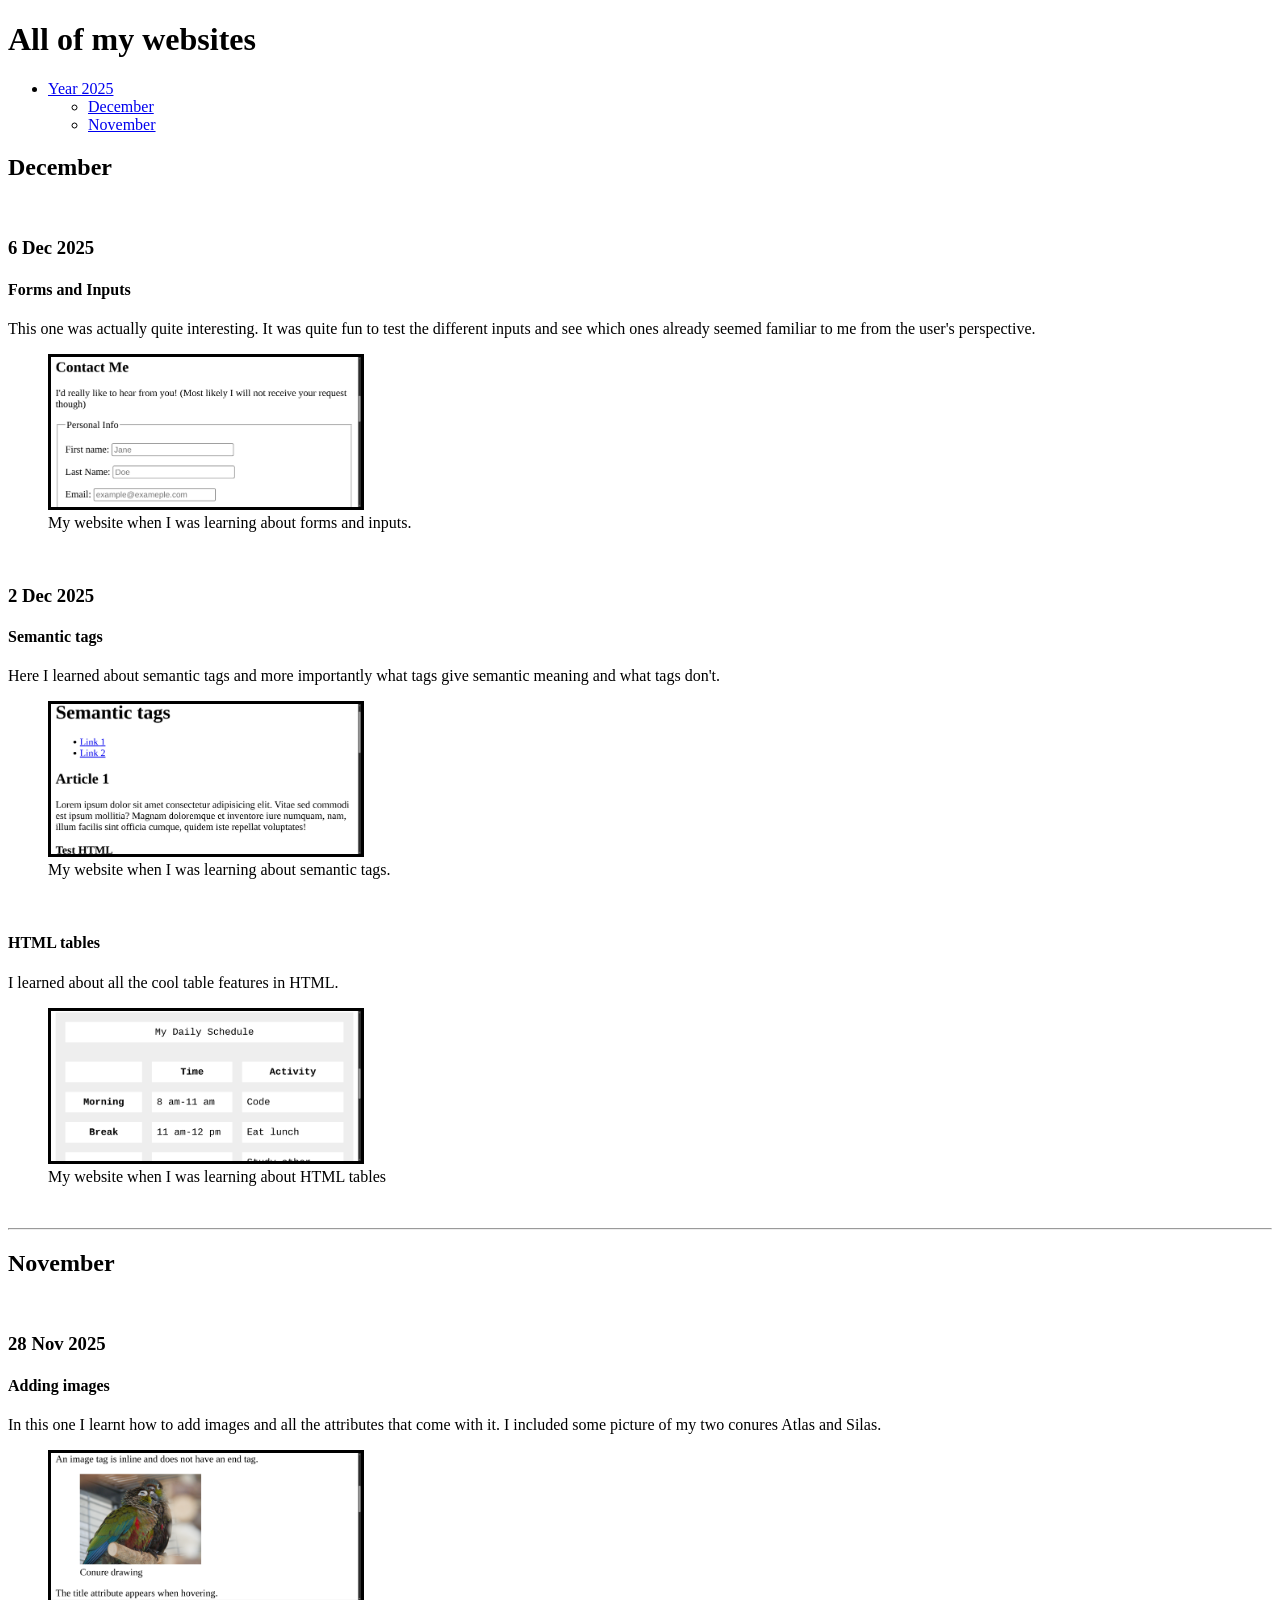
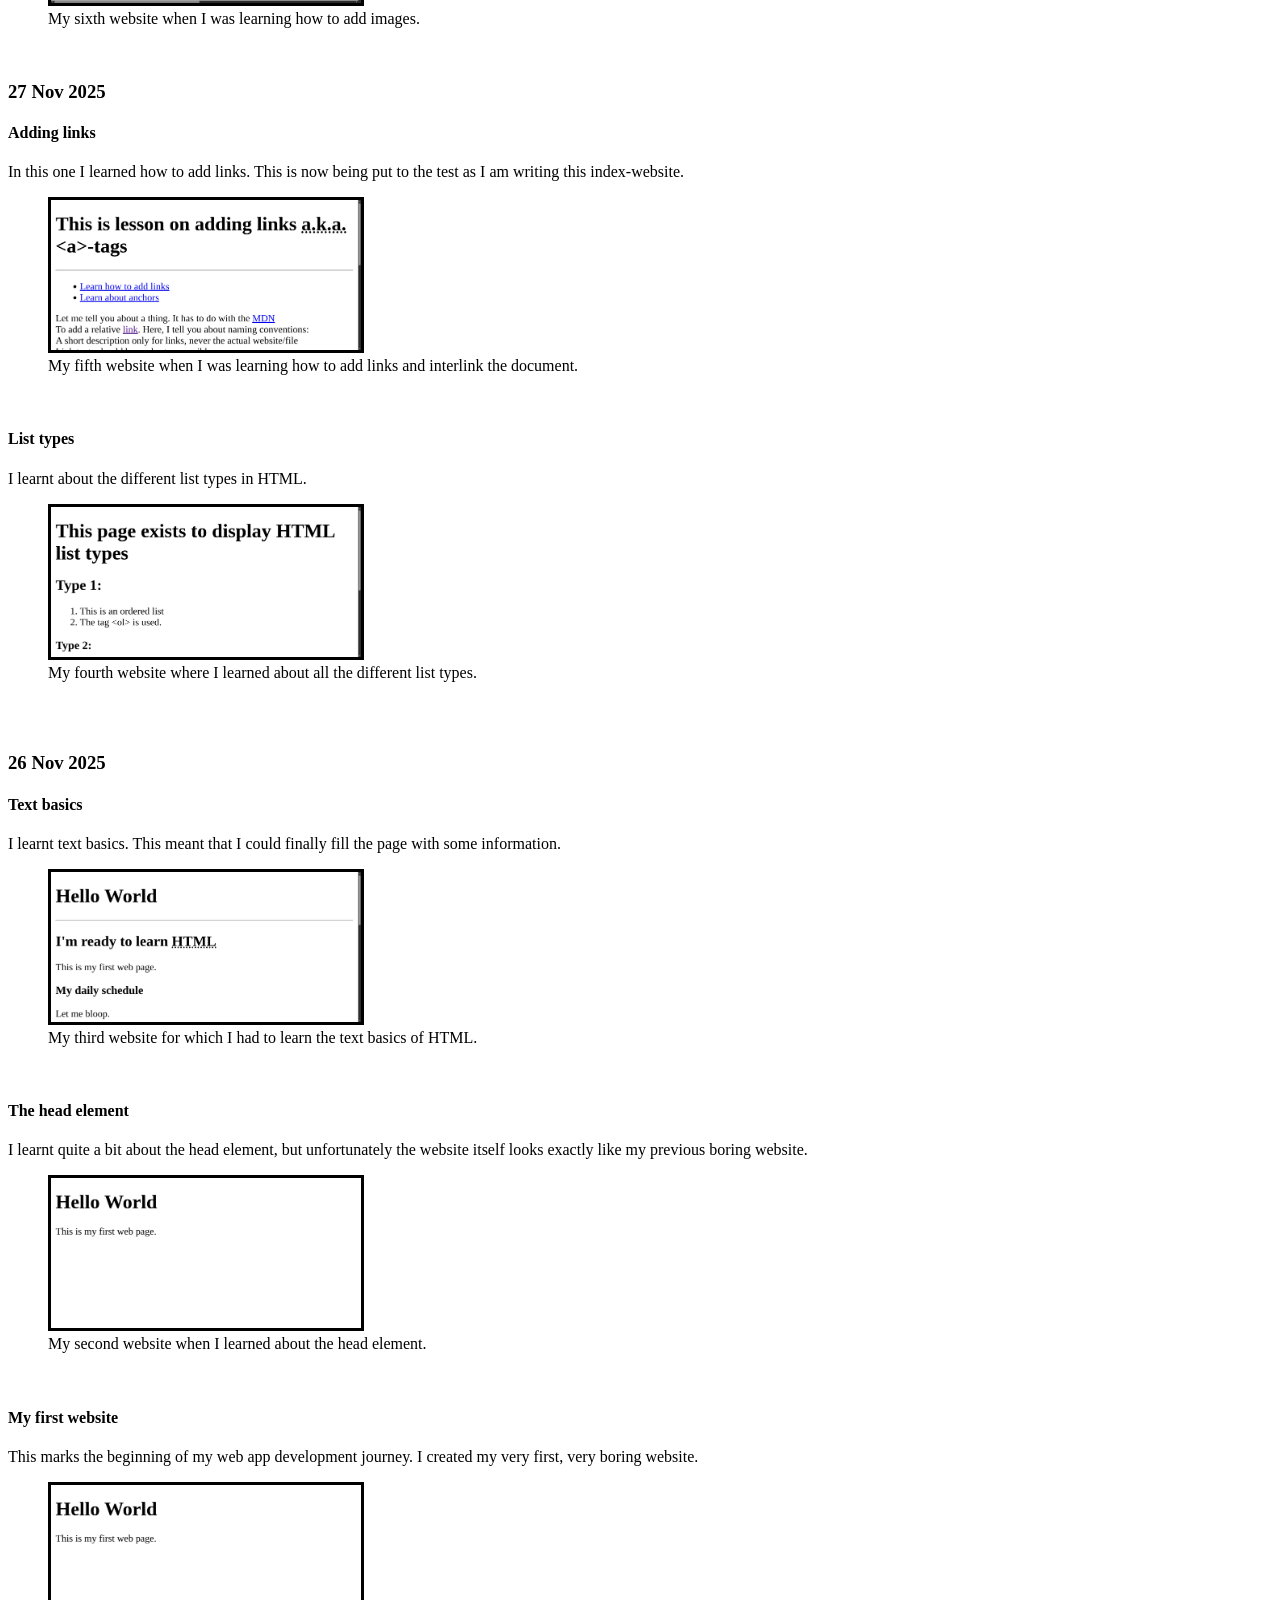
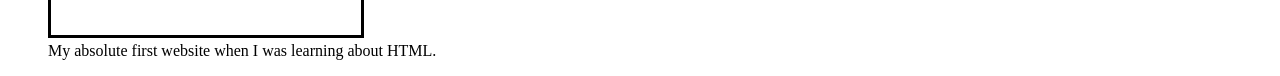
<file: index.html>
<!DOCTYPE html>
<html lang="en">

<head>
    <meta charset="UTF-8">
    <meta name="viewport" content="width=device-width, initial-scale=1.0">
    <meta name="author" content="Nadine Müller">
    <meta name="description"
        content="This website summarizes all of my previoulsy built websites while learning web app development.">
    <title>My websites</title>
    <style>
        img {
            border: 3px solid #000;
        }
    </style>
</head>

<body>
    <h1>All of my websites</h1>
    <header>
        <aside>
            <nav aria-label="primary">
                <ul>
                    <li><a href="#2025">Year 2025</a>
                        <ul>
                            <li><a href="#dec">December</a></li>
                            <li><a href="#nov">November</a></li>
                        </ul>
                    </li>
                </ul>
            </nav>
        </aside>
    </header>
    <main>
        <article id="2025">

            <section id="dec">
                <h2>December</h2>
                <div>
                    <br>
                    <h3>6 Dec 2025</h3>
                    <p>
                    <h4>Forms and Inputs</h4>
                    This one was actually quite interesting. It was quite fun to test the different inputs and see which
                    ones already seemed familiar to me from the user's perspective.
                    <figure>
                        <a href="09_forms_and_inputs.html">
                            <img src="images/09_forms_and_inputs.png" alt="Screenshot of my forms and input website"
                                title="A screenshot of my website while I was learning about forms and inputs"
                                width="310" height="150" loading="lazy">
                        </a>
                        <figcaption>
                            My website when I was learning about forms and inputs.
                        </figcaption>
                    </figure>
                    </p>
                </div>
                <div>
                    <br>
                    <h3>2 Dec 2025</h3>
                    <p>
                    <h4>Semantic tags</h4>
                    Here I learned about semantic tags and more importantly what tags give semantic meaning and what
                    tags don't.
                    <figure>
                        <a href="07_semantic_tags.html">
                            <img src="images/07_semantic_tags.png" alt="A screenshot of my semantic-tag website"
                                title="A screenshot of my website while I was learning about semantic tags" width="310"
                                height="150" loading="lazy">
                        </a>
                        <figcaption>
                            My website when I was learning about semantic tags.
                        </figcaption>
                    </figure>
                    </p>
                    <br>
                    <p>
                    <h4>HTML tables</h4>
                    I learned about all the cool table features in HTML.
                    <figure>
                        <a href="08_create_tables.html">
                            <img src="images/08_create_tables.png" alt="A screenshot of my tables website"
                                title="A screenshot of my website when I was learning about tables in HTML" width="310"
                                height="150" loading="lazy">
                        </a>
                        <figcaption>
                            My website when I was learning about HTML tables
                        </figcaption>
                    </figure>
                    </p>
                    <br>
                </div>
            </section>
            <hr>
            <section id="nov">
                <h2>November</h2>
                <div>
                    <br>
                    <h3>28 Nov 2025</h3>
                    <p>
                    <h4>Adding images</h4>
                    In this one I learnt how to add images and all the attributes that come with it. I included some
                    picture of my two conures Atlas and Silas.
                    <figure>
                        <a href="06_add_images.html">
                            <img src="images/06_add_images.png" alt="A screenshot of my adding-images website."
                                title="A screenshot of my website when I was learning how to add images." width="310"
                                height="150" loading="lazy">
                        </a>
                        <figcaption>
                            My sixth website when I was learning how to add images.
                        </figcaption>
                    </figure>
                    <br>
                    <h3>27 Nov 2025</h3>
                    <p>
                    <h4>Adding links</h4>
                    In this one I learned how to add links. This is now being put to the test as I am writing this
                    index-website.
                    <figure>
                        <a href="05_add_links.html">
                            <img src="images/05_add_links.png" alt="A screenshot of my adding-links website"
                                title="A screenshot of my website when I was learning about adding links" width="310"
                                height="150" loading="lazy">
                        </a>
                        <figcaption>
                            My fifth website when I was learning how to add links and interlink the document.
                        </figcaption>
                    </figure>
                    </p>
                    <br>
                    <p>
                    <h4>List types</h4>
                    I learnt about the different list types in HTML.
                    <figure>
                        <a href="04_list_types.html">
                            <img src="images/04_list_types.png" alt="A screenshot of my list-types website"
                                title="A screenshot of my website when I was learning about the different list types"
                                width="310" height="150" loading="lazy">
                        </a>
                        <figcaption>
                            My fourth website where I learned about all the different list types.
                        </figcaption>
                    </figure>
                </div>
                <br>
                <div>
                    <br>
                    <h3>26 Nov 2025</h3>
                    <p>
                    <h4>Text basics</h4>
                    I learnt text basics. This meant that I could finally fill the page with some information.
                    <figure>
                        <a href="03_text_basics.html">
                            <img src="images/03_text_basics.png" alt="A screenshot of my text-basics website"
                                title="A Screenshot of my website when I was learning about the text basics."
                                width="310" height="150" loading="lazy">
                        </a>
                        <figcaption>
                            My third website for which I had to learn the text basics of HTML.
                        </figcaption>
                    </figure>
                    </p>
                    <br>
                    <p>
                    <h4>The head element</h4>
                    I learnt quite a bit about the head element, but unfortunately the website itself looks exactly like
                    my
                    previous boring website.
                    <figure>
                        <a href="02_head_element.html">
                            <img src="images/02_head_element.png"
                                alt="Screenshot of my website when I learned about the head element."
                                title="A screenshot of my website when I was learning about the head element"
                                width="310" height="150" loading="lazy">
                        </a>
                        <figcaption>
                            My second website when I learned about the head element.
                        </figcaption>
                    </figure>
                    </p>
                    <br>
                    <p>
                    <h4>My first website</h4>
                    This marks the beginning of my web app development journey. I created my very first, very boring
                    website.
                    <figure>
                        <a href="01_first_website.html">
                            <img src="images/01_first_website.png" alt="Screenshot of my first website"
                                title="A screenshot of my website when I was learning about HTML the first time"
                                width="310" height="150" loading="lazy">
                        </a>
                        <figcaption>
                            My absolute first website when I was learning about HTML.
                        </figcaption>
                    </figure>
                    </p>
                </div>
            </section>
        </article>
    </main>
</body>

</html>
</file>
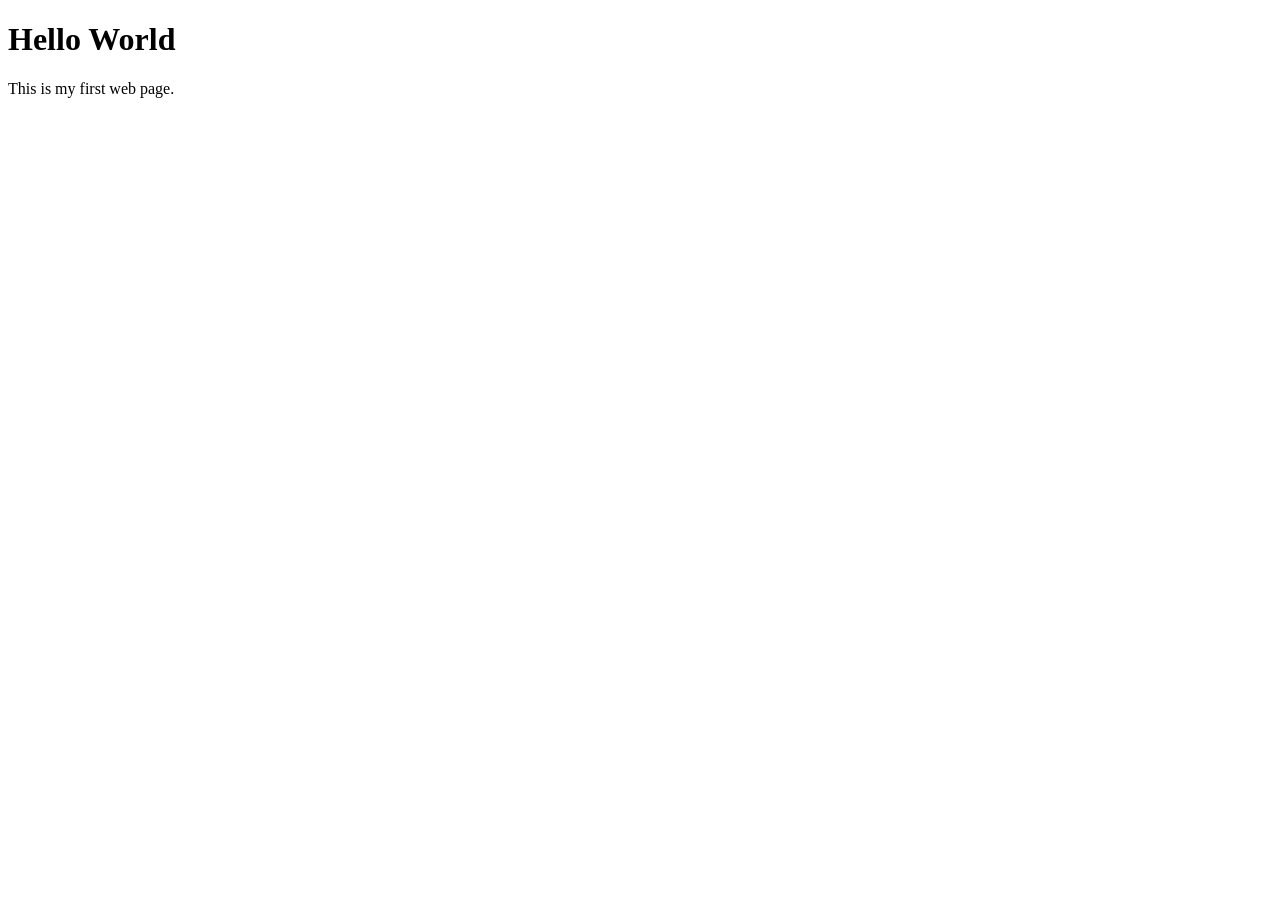
<file: 01_first_website.html>
<!-- Expected to specify that it is an HTML. More for "documentation" -->
<!DOCTYPE html>
<!--When hosting a website, the index.html will be the start-->
<!-- Element is the start and ending and the in between. -->
<!-- Tags are any markup within < and > -->
<html>

<head>
    <title>My First Web Page</title>
</head>

<body>
    <!-- Body, everybody sees in the browser -->
    <!-- To do Markup Validation Service, visit **validator.w3.org** -->
    <!-- h1 is only supposed to be on the web page once -->
    <h1>Hello World</h1>
    <p>This is my first web page.</p>
</body>

</html>
</file>
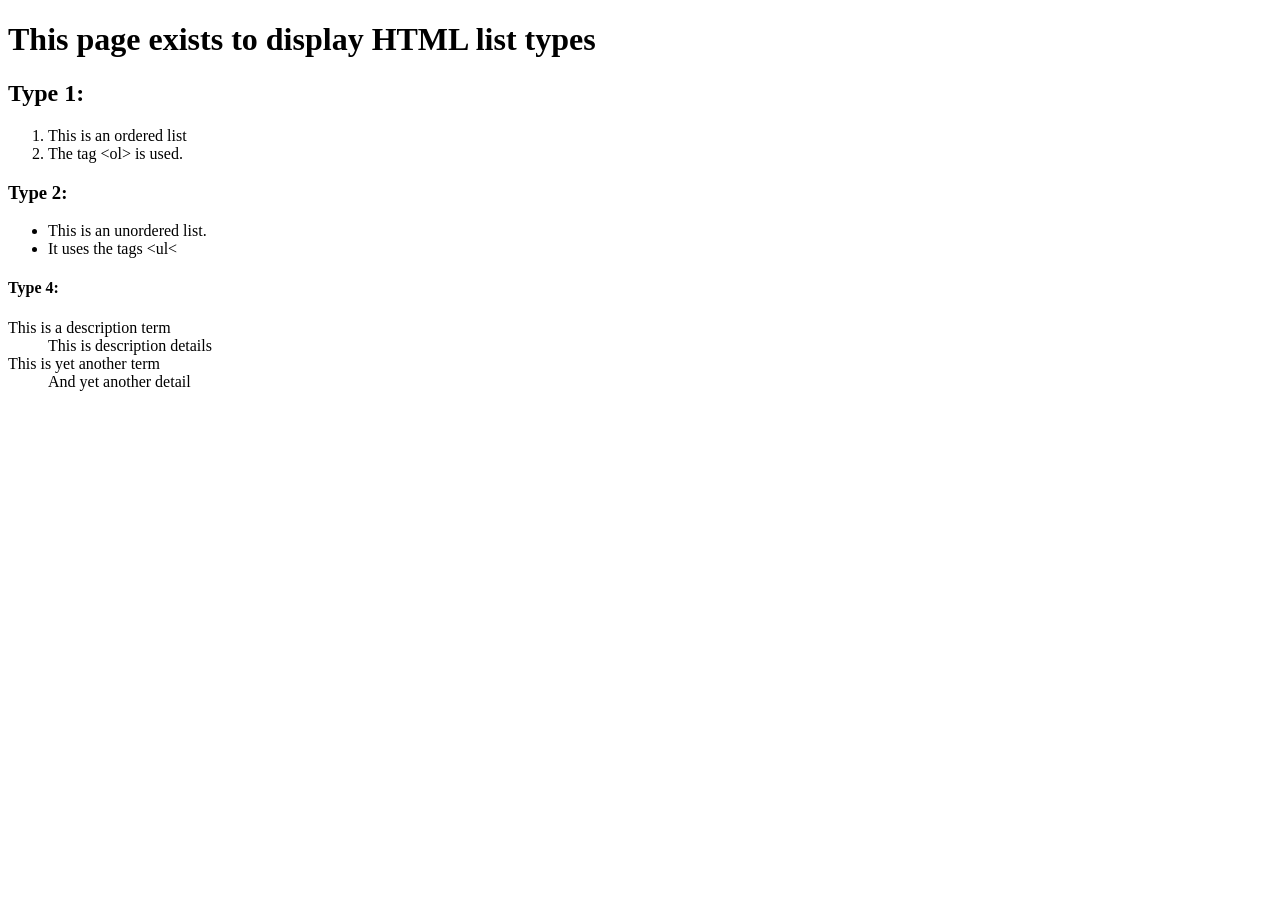
<file: 04_list_types.html>
<!DOCTYPE html>
<html lang="en">

<head>
    <meta charset="UTF-8">
    <meta author="Nadine Müller">
    <meta description="This page is repetition and chapter 4:)">
    <link rel="icon" href="somepic.png" type="image/x-icon">
    <title>Lst types</title>
</head>

<body>
    <h1>This page exists to display HTML list types</h1>
    <h2>Type 1:</h2>
    <ol>
        <li>This is an ordered list</li>
        <li>The tag &lt;ol&gt; is used.</li>
    </ol>
    <h3>Type 2:</h3>
    <ul>
        <li>This is an unordered <abbr title="li-tags can house other elements."></abbr>list.</li>
        <li>It uses the tags &lt;ul&lt;</li>
    </ul>
    <h4>Type 4:</h4>
    <dl>
        <dt>This is a description term</dt>
        <dd>This is description details</dd>
        <dt>This is yet another term</dt>
        <dd>And yet another detail</dd>
    </dl>
</body>

</html>
</file>
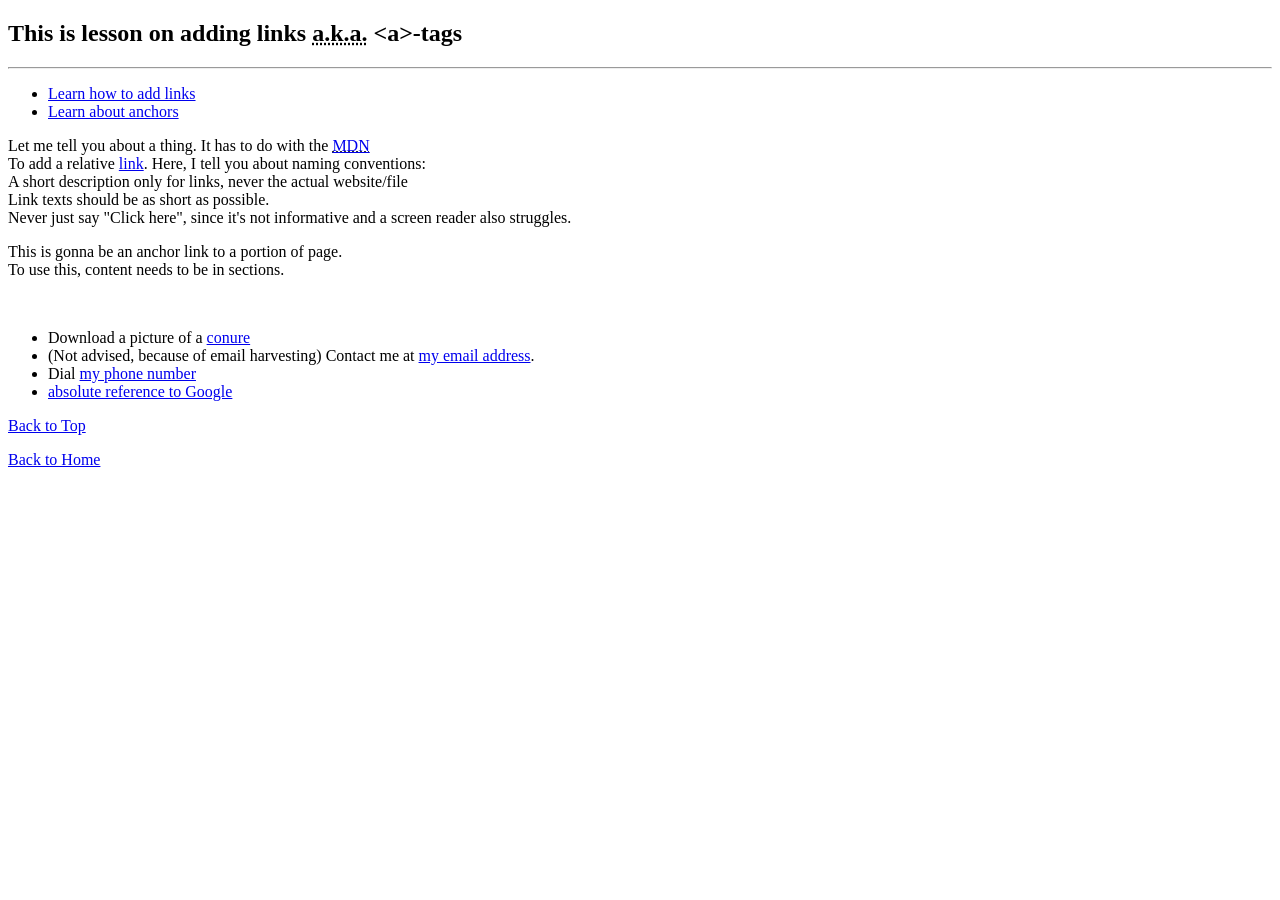
<file: 05_add_links.html>
<!DOCTYPE html>
<html lang="en">

<head>
    <meta charset="UTF-8">
    <meta author="Nadine">
    <meta description="This describes my site.">
    <link rel="icon" href="some_icon.png" type="image/x-icon">
    <title>Lesson 4</title>
</head>

<body>
    <section id="links">
        <h1>This is lesson on adding links <abbr title="also known as">a.k.a.</abbr> &lt;a&gt;-tags</h1>
        <hr>

        <nav>
            <!-- Navigation area, right after h1 -->
            <ul>
                <li>
                    <a href="#links">Learn how to add links</a>
                </li>
                <li>
                    <a href="#anchors">Learn about anchors</a>
                </li>
            </ul>
        </nav>
        <p>
            Let me tell you about a thing. It has to do with the
            <!-- This href is an absolute reference. -->
            <abbr title="Mozilla Developer Network"><a href="https://developer.mozilla.org/en-US/">MDN</a></abbr>
            <br>
            To add a relative <a href="/04_list_types/index.html">link</a>.
            Here, I tell you about naming conventions: <br>
            A short description only for links, never the actual website/file <br>
            Link texts should be as short as possible. <br>
            Never just say "Click here", since it's not informative and a screen reader also struggles.
        </p>
    </section>
    <section id="anchors">
        <p>
            This is gonna be an anchor link to a portion of page. <br>
            To use this, content needs to be in sections.
        </p>
    </section>
    <br>
    <secion>
        <ul>
            <li>
                Download a picture of a <a href="conure.png" download>conure</a>
            </li>
            <li>
                (Not advised, because of email harvesting) Contact me at <a href="mailto:test@example.com">my email
                    address</a>.
            </li>
            <li>
                Dial <a href="tel:+41 123 45 67">my phone number</a>
            </li>
            <li>
                <a href="https://www.google.com" target="_blank">absolute reference to Google</a>
            </li>
        </ul>
    </secion>
    <p>
        <a href="#">Back to Top</a>
    </p>
    <p>
        <a href="/">Back to Home</a>
    </p>
</body>

</html>
</file>
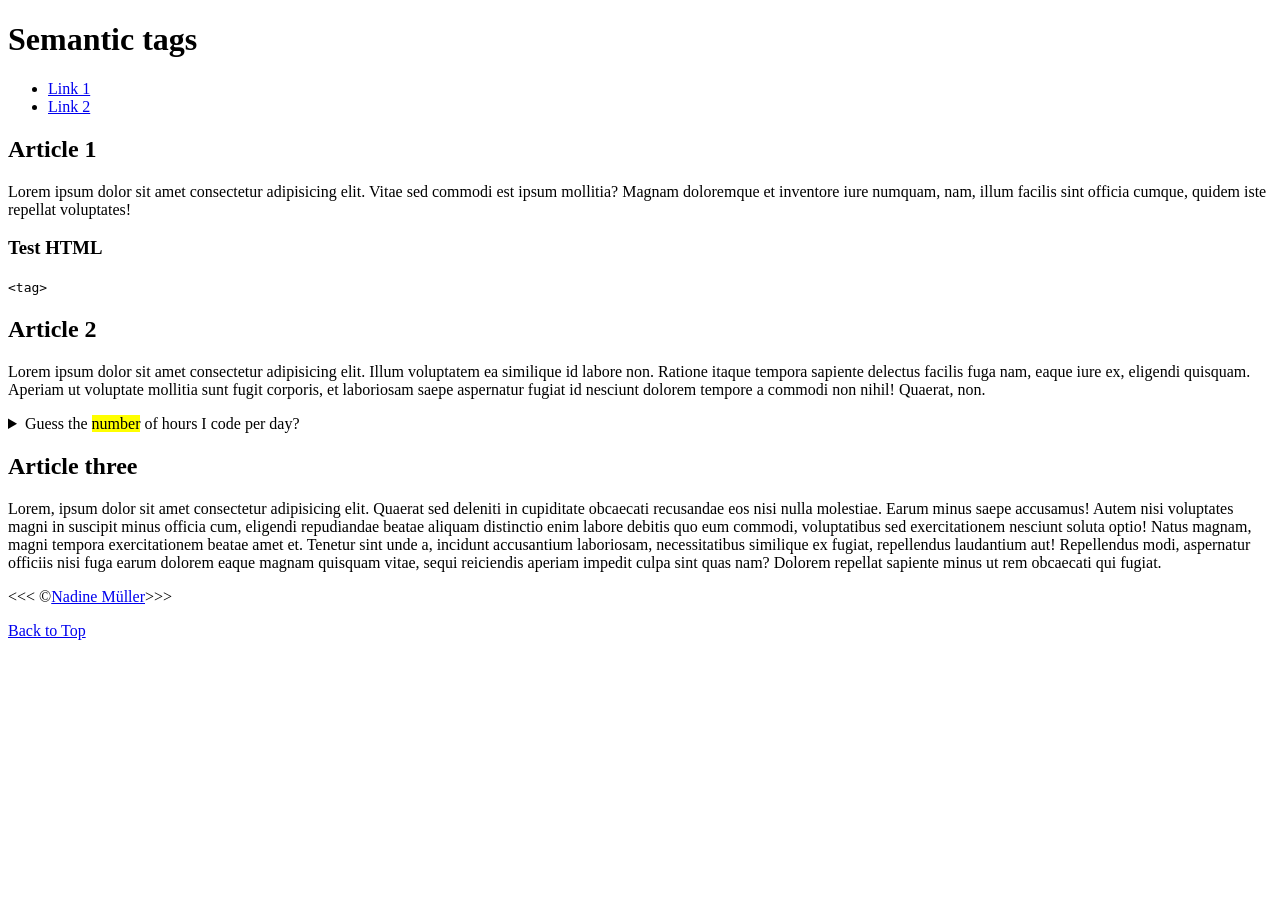
<file: 07_semantic_tags.html>
<!DOCTYPE html>
<html lang="en">

<head>
    <meta charset="UTF-8">
    <meta name="viewport" content="width=device-width, initial-scale=1.0">
    <meta name="author" content="Nadine Müller">
    <meta name="description" content="Learning semantic tags">
    <title>Semantic tags</title>
</head>

<body>
    <!-- Only one h1 per page -->
    <h1>Semantic tags</h1>
    <!-- You can go down to h6 but you should have max. 3 layers -->
    <!-- <hr> can be used for topic changes, so they're also considered semantic tags -->
    <!-- semantic means: it provides meaning (e.g. nav -> this is a navigation area) -->
    <!-- html makes our pages readable by page readers, very important -->
    <!-- there can be more headers than one per page, but be careful, e.g. a header can be per post, but this one is for our page -->
    <header>
        <!-- important to label nav in case of multiple navs, for screen readers, navs can also be at the bottom of the page -->
        <nav aria-label="primary">
            <ul>
                <li><a href="#one">Link 1</a></li>
                <li><a href="#two">Link 2</a></li>
            </ul>
        </nav>
    </header>

    <!-- there can only be one main per page -->
    <main>
        <!-- article or section can both be used here properly, article can be more clear cut as a separate content and topic whereas a section is more loosely defined. -->
        <article id="one">
            <h2>Article 1</h2>
            <p>
                Lorem ipsum dolor sit amet consectetur adipisicing elit. Vitae sed commodi est ipsum mollitia? Magnam
                doloremque et inventore iure numquam, nam, illum facilis sint officia cumque, quidem iste repellat
                voluptates!
            </p>
            <section>
                <h3>Test HTML</h3>
                <code>&lt;tag&gt;</code>
            </section>
        </article>
        <article id="two">
            <h2>Article 2</h2>
            <p>Lorem ipsum dolor sit amet consectetur adipisicing elit. Illum voluptatem ea similique id labore non.
                Ratione itaque tempora sapiente delectus facilis fuga nam, eaque iure ex, eligendi quisquam. Aperiam
                ut
                voluptate mollitia sunt fugit corporis, et laboriosam saepe aspernatur fugiat id nesciunt dolorem
                tempore a commodi non nihil! Quaerat, non.</p>
            <!-- oftentimes an aside is thought of as a side bar, but it can also be additional information that is not "as important" as the main content of the page -->
            <aside>
                <!-- inside a detials, you put a summary element,  -->
                <details>
                    <summary>
                        Guess the <mark>number</mark> of hours I code per day?
                    </summary>
                    <!-- the paragraph is now collapsible within the summary-phrase -->
                    <p>I start at <time datetime="08:00">8 am</time> and I write code for <time datetime="PT3H">3
                            hours</time> every morning.</p>
                </details>
            </aside>
        </article>
        <article id="three">
            <section>
                <h2>Article three</h2>
                <p>Lorem, ipsum dolor sit amet consectetur adipisicing elit. Quaerat sed deleniti in cupiditate
                    obcaecati recusandae eos nisi nulla molestiae. Earum minus saepe accusamus! Autem nisi voluptates
                    magni in suscipit minus officia cum, eligendi repudiandae beatae aliquam distinctio enim labore
                    debitis quo eum commodi, voluptatibus sed exercitationem nesciunt soluta optio! Natus magnam, magni
                    tempora exercitationem beatae amet et. Tenetur sint unde a, incidunt accusantium laboriosam,
                    necessitatibus similique ex fugiat, repellendus laudantium aut! Repellendus modi, aspernatur
                    officiis nisi fuga earum dolorem eaque magnam quisquam vitae, sequi reiciendis aperiam impedit culpa
                    sint quas nam? Dolorem repellat sapiente minus ut rem obcaecati qui fugiat.</p>
            </section>
            <!-- avoid as you learn HTML: div-elements, this has no semantic meaning, it is useful with css parsing, but it takes a lot of effort to add meaning to div-elements -->
            <!-- also span has not semantic meaning, and has no value to the HTML-code, it is used to apply styling to words -->
        </article>
    </main>

    <!-- like header, there can be multiple, but this one here is only for our page, so there's only one -->
    <footer>
        <p>
            &lt;&lt;&lt; &copy;<a href="https://github.com/muellernadine">Nadine Müller</a>&gt;&gt;&gt;
        </p>
        <p>
            <a href="#">Back to Top</a>
        </p>
    </footer>
</body>

</html>
</file>
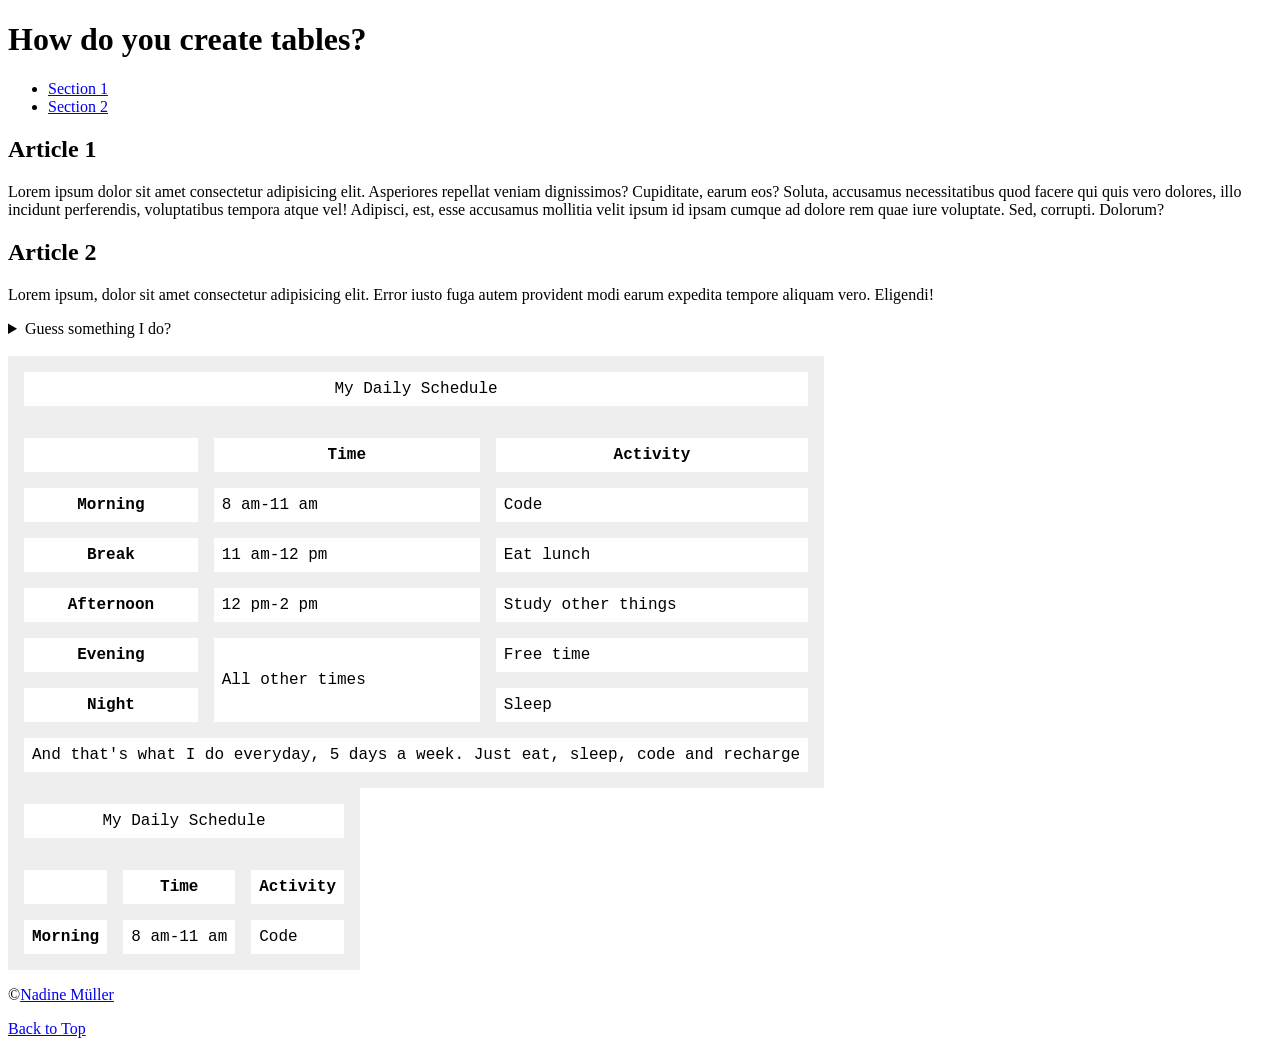
<file: 08_create_tables.html>
<!DOCTYPE html>
<html lang="en">

<head>
    <meta charset="UTF-8">
    <meta name="viewport" content="width=, initial-scale=1.0">
    <meta name="author" content="Nadine Müller">
    <meta name="description" content="This page helps me learn about creating tables in html5">
    <link rel="icon" href="something.png" type="image/x-icon">
    <style>
        table,
        tr,
        th,
        td,
        caption {
            border: 1pc solid #eee;
            font-family: 'Courier New', Courier, monospace;
            border-collapse: collapse;
            padding: 0.5rem;
        }
    </style>
    <title>Create tables</title>
</head>

<body>
    <h1>How do you create tables?</h1>
    <header>
        <nav aria-label="primary">
            <ul>
                <li>
                    <a href="#section1">Section 1</a>
                </li>
                <li>
                    <a href="#section2">Section 2</a>
                </li>
            </ul>
        </nav>
    </header>

    <main>
        <article id="section1">
            <h2>Article 1</h2>
            <p>
                Lorem ipsum dolor sit amet consectetur adipisicing elit. Asperiores repellat veniam dignissimos?
                Cupiditate, earum eos? Soluta, accusamus necessitatibus quod facere qui quis vero dolores, illo incidunt
                perferendis, voluptatibus tempora atque vel! Adipisci, est, esse accusamus mollitia velit ipsum id ipsam
                cumque ad dolore rem quae iure voluptate. Sed, corrupti. Dolorum?
            </p>
        </article>
        <article id="section2">
            <h2>Article 2</h2>
            <p>
                Lorem ipsum, dolor sit amet consectetur adipisicing elit. Error iusto fuga autem provident modi earum
                expedita tempore aliquam vero. Eligendi!
            </p>
            <aside>
                <details>
                    <summary>
                        Guess something I do?
                    </summary>
                    <p>
                        I start at <time datetime="06.00">6 am</Eat lunch for <time datetime="PT3H">3 hours</time> every
                        morning.
                    </p>
                </details>
            </aside>
            <br>
            <!-- Table element -->
            <table>
                <!-- add semantics: captions -->
                <caption>My Daily Schedule</caption>
                <!-- thead = table, only semantics -->
                <thead>
                    <tr>
                        <!-- for row "headers" -->
                        <th>&nbsp;</th>
                        <!-- Table headers (th) -->
                        <!-- Scope specifies what it applies to -->
                        <th scope="col">Time</th>
                        <th scope="col">Activity</th>
                    </tr>
                </thead>
                <tbody>
                    <!-- tr stands for table row -->
                    <tr>
                        <th scope="row">Morning</th>
                        <!-- td is table data -->
                        <td>
                            <time datetime="08:00">8 am</time>-<time datetime="11:00">11 am</time>
                        </td>
                        <td>
                            Code
                        </td>
                    </tr>
                    <tr>
                        <th scope="row">Break</th>
                        <!-- td is table data -->
                        <td>
                            <time datetime="11:00">11 am</time>-<time datetime="12:00">12 pm</time>
                        </td>
                        <td>
                            Eat lunch
                        </td>
                    </tr>
                    <tr>
                        <th scope="row">Afternoon</th>
                        <!-- td is table data -->
                        <td>
                            <time datetime="12:00">12 pm</time>-<time datetime="14:00">2 pm</time>
                        </td>
                        <td>
                            Study other things
                        </td>
                    </tr>
                    <tr>
                        <th scope="row">Evening</th>
                        <!-- rowspan merges, and colspan the same for columns -->
                        <td rowspan="2">All other times</td>
                        <td>Free time</td>
                        <!-- <td colspan="2">Free time</td> -->
                    </tr>
                    <tr>
                        <th scope="row">Night</th>
                        <td>Sleep</td>
                    </tr>
                    <!-- if we look at the inspect on the browser, the table does not take up the whole width of the page, it just takes up space for the content and then the rest on the side is margin -->
                </tbody>
                <tfoot>
                    <!-- can contain something that summarizes the rows, or total row, or something like that. -->
                    <tr>
                        <td colspan="3">And that's what I do everyday, 5 days a week. Just eat, sleep, code and recharge
                        </td>
                    </tr>
                </tfoot>
            </table>
            <!-- Now instead of the scope, you can do this as well: -->
            <table>
                <caption>My Daily Schedule</caption>
                <thead>
                    <tr>
                        <th>&nbsp;</th>
                        <th id="time" scope="col">Time</th>
                        <th scope="col">Activity</th>
                    </tr>
                </thead>
                <tbody>
                    <tr>
                        <!-- then id's can be referenecs in the table data -->
                        <th id="morning" scope="row">Morning</th>
                        <td headers="time morning">
                            <time datetime="08:00">8 am</time>-<time datetime="11:00">11 am</time>
                        </td>
                        <td>
                            Code
                        </td>
                    </tr>
                </tbody>
            </table>
        </article>
    </main>
    <footer>
        <p>
            &copy;<a href="https://github.com/muellernadine">Nadine Müller</a>
        </p>
        <p>
            <a href="#">Back to Top</a>
        </p>
    </footer>
</body>

</html>
</file>
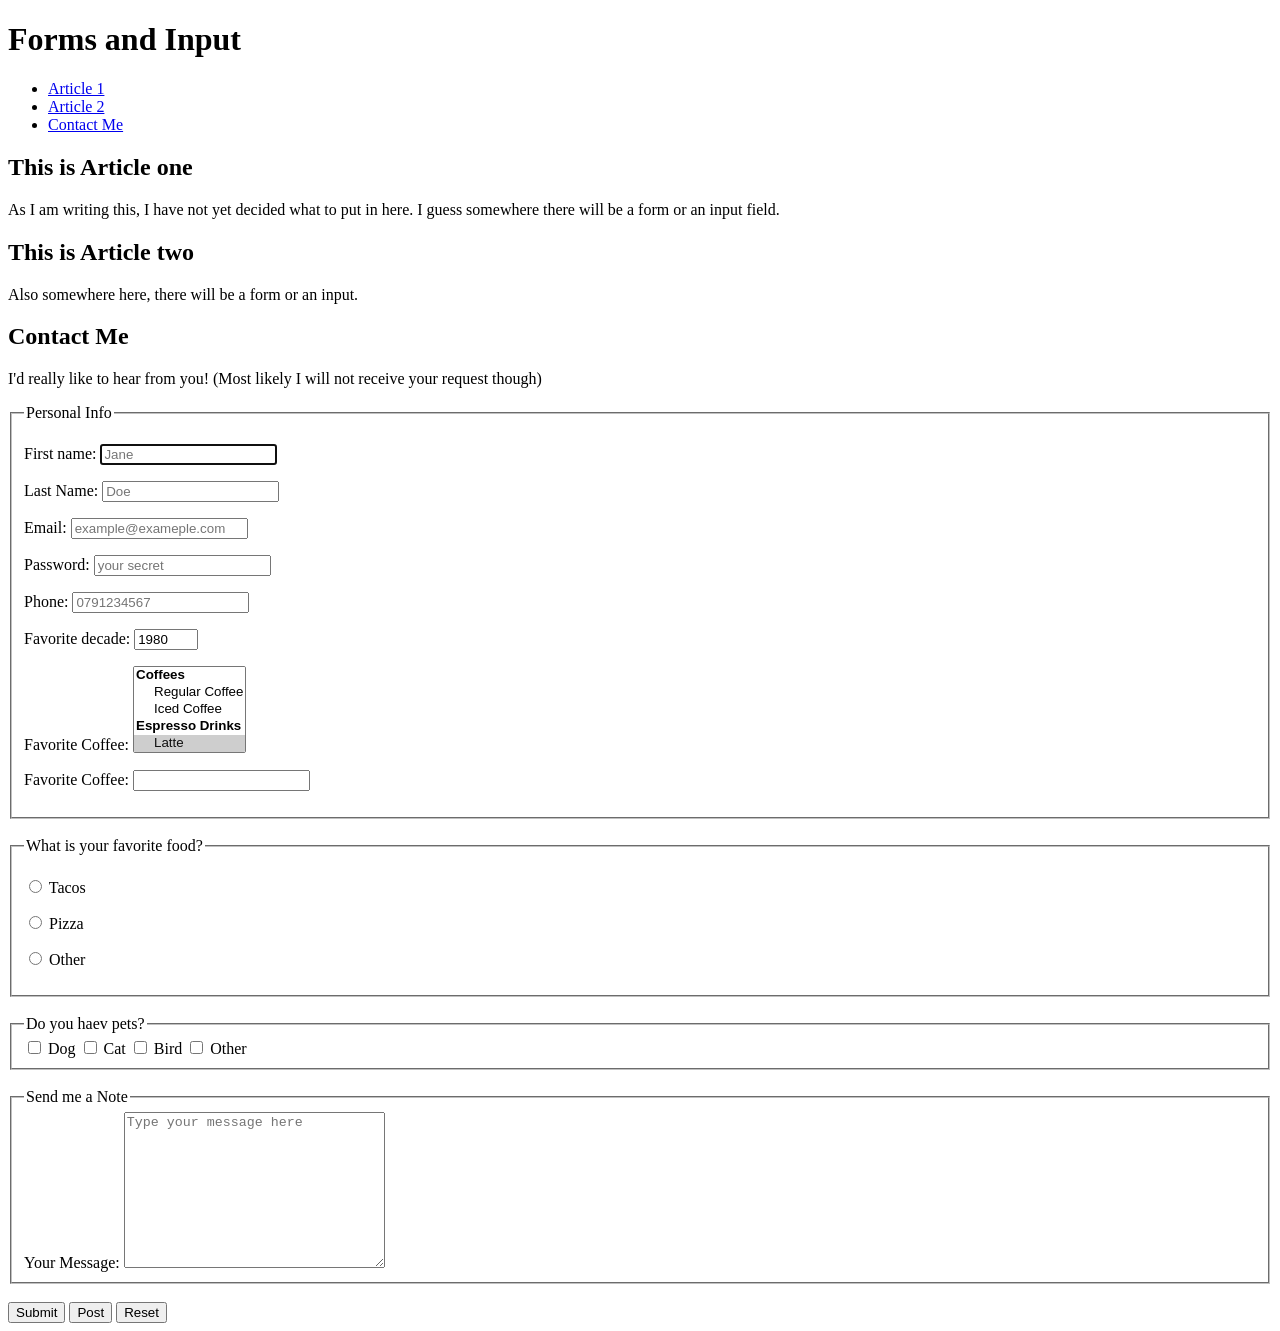
<file: 09_forms_and_inputs.html>
<!DOCTYPE html>
<html lang="en">

<head>
    <meta charset="UTF-8">
    <meta name="viewport" content="width=device-width, initial-scale=1.0">
    <meta name="author" content="Nadine Müller">
    <meta name="description" content="This website marks my learnings from the lesson on forms and inputs.">
    <link rel="icon" href="icon.png" type="image/x-icon">
    <title>Forms and Inputs</title>
</head>

<body>
    <header>
        <h1>Forms and Input</h1>
        <nav>
            <ul>
                <li><a href="#one">Article 1</a></li>
                <li><a href="#two">Article 2</a></li>
                <li><a href="#contact">Contact Me</a></li>
            </ul>
        </nav>
    </header>
    <main>
        <article id="one">
            <h2>This is Article one</h2>
            <p>As I am writing this, I have not yet decided what to put in here. I guess somewhere there will be a form
                or
                an input field.</p>
        </article>
        <article id="two">
            <h2>This is Article two</h2>
            <p>Also somewhere here, there will be a form or an input.</p>
        </article>

        <article id="contact">
            <h2>Contact Me</h2>
            <p>I'd really like to hear from you! (Most likely I will not receive your request though)</p>
            <!-- action specifies where it should get sent to. Get refers to method we use. -->
            <form action="https://httpbin.org/get" method="get">
                <!-- fieldset sections the form off into a box -->
                <fieldset>
                    <legend>Personal Info</legend>
                    <p>
                        <label for="firstName">First name:</label>
                        <!-- match name="" and id -->
                        <!-- id is required to match to the for in the label. The name attribute is hwo the server recorgnizes this. -->
                        <input type="text" name="firstName" id="firstName" placeholder="Jane" autocomplete="on" required
                            autofocus>
                    </p>
                    <!-- wrap in paragraph to get block element -->
                    <p>
                        <!-- Autocomplete makes forms remember things you've already input 
                autofocus sets the initial focus when loading the page-->
                        <label for="lastName">Last Name:</label>
                        <input type="text" name="lastName" id="lastName" placeholder="Doe" autocomplete="on" required>
                    </p>
                    <p>
                        <!-- Autocomplete makes forms remember things you've already input 
                autofocus sets the initial focus when loading the page-->
                        <label for="email">Email:</label>
                        <input type="text" name="email" id="email" placeholder="example@exameple.com" autocomplete="on"
                            required>
                    </p>
                    <p>
                        <label for="password">Password:</label>
                        <input type="password" name="password" id="password" placeholder="your secret" required>
                    </p>
                    <p>
                        <label for="phone">Phone:</label>
                        <input type="tel" name="phone" id="phone" placeholder="0791234567" pattern="[0-9]{10}" required>
                    </p>
                    <p>
                        <label for="decade">Favorite decade:</label>
                        <input type="number" name="decase" id="decade" min="1910" max="2020" step="10" value="1980">
                    </p>
                    <p>
                        <label for="coffee">Favorite Coffee:</label>
                        <!-- size dictates how many are visible on the site (only applicable for multiple) -->
                        <select name="coffee" id="coffee" multiple size="5">
                            <!-- To group the choices, use optgroup -->
                            <optgroup label="Coffees">
                                <option value="regular coffee">Regular Coffee</option>
                                <option value="iced coffee">Iced Coffee</option>
                            </optgroup>
                            <!-- add attribute selected to the option that should pre-select -->
                            <optgroup label="Espresso Drinks">
                                <option value="Latte" selected>Latte</option>
                                <option value="cappuccino">Cappucino</option>
                                <option value="cortado">Cortado</option>
                                <option value="americano">Americano</option>
                            </optgroup>
                            <option value="other">Other</option>
                        </select>
                    </p>
                    <!-- another way of doing the same thing: -->
                    <p>
                        <label for="coffee">Favorite Coffee:</label>
                        <input type="text" name="coffee" id="coffee" list="coffee-list">
                        <datalist id="coffee-list">
                            <option value="coffee">
                            <option value="latte">
                            <option value="espresso">
                            <option value="cortado">
                            <option value="americano">
                            <option value="other"></option>
                        </datalist>
                    </p>
                </fieldset>
                <br>
                <fieldset>
                    <legend>What is your favorite food?</legend>
                    <!-- for radio types, the id still needs to match the for. Only one can be selected at a time (matched on the name attribute)-->
                    <p>
                        <input type="radio" name="food" id="tacos" value="tacos">
                        <label for="tacos">Tacos</label>
                    </p>
                    <p>
                        <input type="radio" name="food" id="pizza" value="pizza">
                        <label for="pizza">Pizza</label>
                    </p>
                    <p>
                        <input type="radio" name="food" id="other" value="other">
                        <label for="other">Other</label>
                    </p>
                </fieldset>
                <br>
                <fieldset>
                    <legend>Do you haev pets?</legend>
                    <input type="checkbox" name="pets" id="dog" value="dog">
                    <label for="dog">Dog</label>
                    <input type="checkbox" name="pets" id="cat" value="cat">
                    <label for="cat">Cat</label>
                    <input type="checkbox" name="pets" id="bird" value="bird">
                    <label for="bird">Bird</label>
                    <!-- No two time the same id, so specify other -->
                    <input type="checkbox" name="pets" id="otherPet" value="otherPet">
                    <label for="otherPet">Other</label>
                </fieldset>
                <br>
                <fieldset>
                    <legend>Send me a Note</legend>
                    <label for="message">Your Message:</label>
                    <textarea name="message" id="message" cols="30" rows="10"
                        placeholder="Type your message here"></textarea>
                </fieldset>
                <br>
                <!-- A get request puts info in URL, so never send sensitive information through that -->
                <button type="submit">Submit</button>
                <button type="submit" formaction="https://httpbin.org/post" formmethod="post">Post</button>
                <button type="reset">Reset</button>
            </form>
        </article>
    </main>
</body>

</html>
</file>
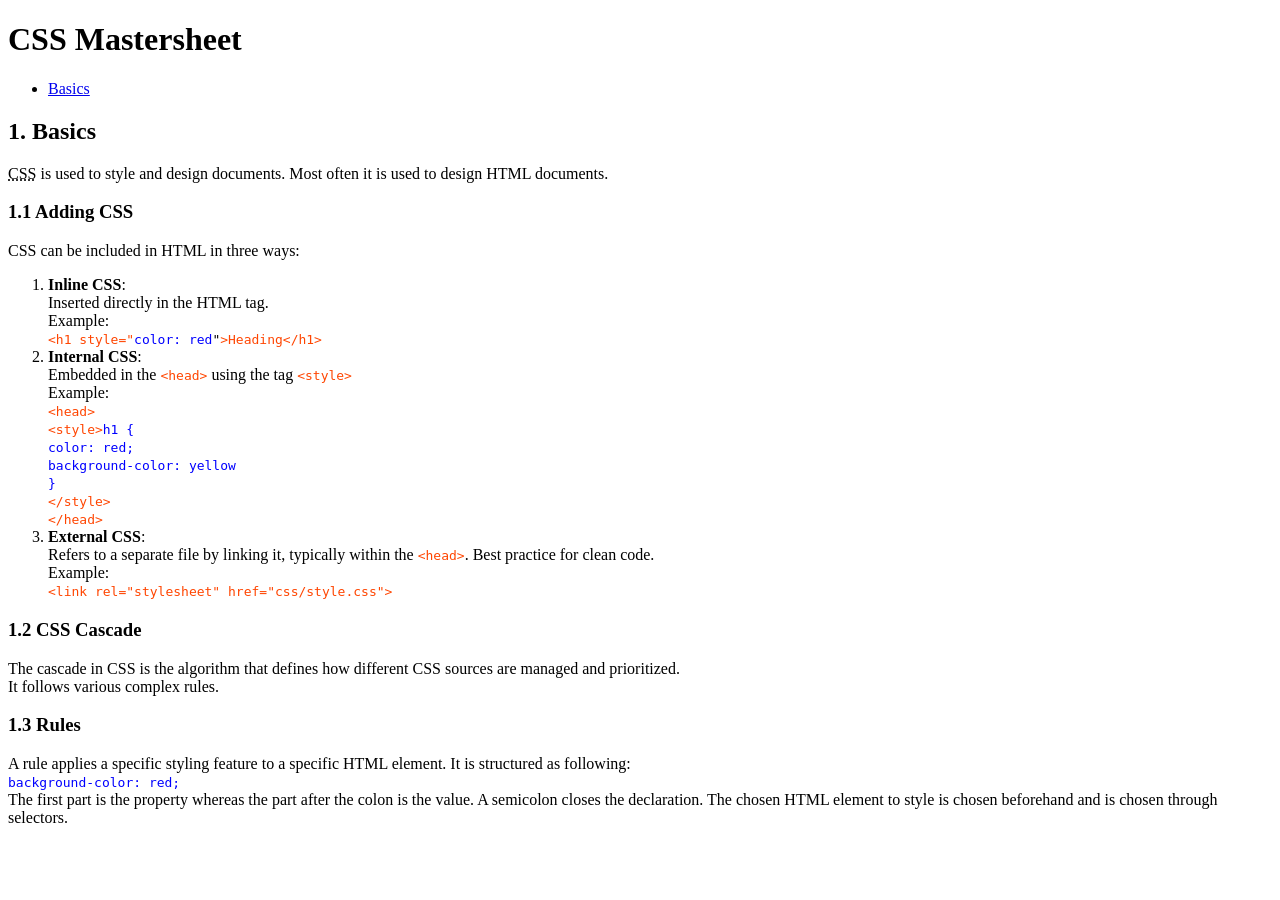
<file: 10_master_sheet_css.html>
<!DOCTYPE html>
<html lang="en">

<head>
    <meta charset="UTF-8">
    <meta name="viewport" content="width=device-width, initial-scale=1.0">
    <meta name="author" content="Nadine Müller">
    <meta name="description"
        content="This page summarizes all I have learnt about CSS. It is supposed to be as complete of a summary as is feasible.">
    <link rel="stylesheet" href="css/style.css">
    <title>CSS Mastersheet</title>
</head>

<body>
    <header>
        <h1>CSS Mastersheet</h1>
        <nav>
            <ul>
                <li><a href="#basics">Basics</a></li>
            </ul>
        </nav>
    </header>
    <main>
        <section id="basics">
            <h2>1. Basics</h2>
            <p>
                <abbr title="Cascading Styling Sheets">CSS</abbr> is used to style and design documents. Most often it
                is used to design HTML documents.
            </p>
            <section>
                <h3>1.1 Adding CSS</h3>
                <p>
                    CSS can be included in HTML in three ways:
                <ol>
                    <li>
                        <strong>Inline CSS</strong>: <br>
                        Inserted directly in the HTML tag. <br>
                        Example: <br>
                        <code><mark class="htmlCode">&lt;h1 style="</mark><mark class="cssCode">color: red</mark>"<mark class="htmlCode">&gt;Heading&lt;/h1&gt;</mark></code>
                    </li>
                    <li><strong>Internal CSS</strong>: <br>
                        Embedded in the <code><mark class="htmlCode">&lt;head&gt;</mark></code> using the tag
                        <code><mark class="htmlCode">&lt;style&gt;</mark></code><br>
                        Example: <br>
                        <code><mark class="htmlCode">&lt;head&gt;<br>&lt;style&gt;</mark><mark class="cssCode">h1 &#123;<br>color: red; <br>background-color: yellow <br>&#125;</mark><mark class="htmlCode"><br>&lt;/style&gt;<br>&lt;/head&gt;<br></mark></code>
                    </li>
                    <li><strong>External CSS</strong>: <br>
                        Refers to a separate file by linking it, typically within the <code
                            class="htmlCode">&lt;head&gt;</code>.
                        Best practice for clean code. <br>
                        Example: <br>
                        <code><mark class="htmlCode">&lt;link rel="stylesheet" href="css/style.css"&gt;</mark></code>
                    </li>
                </ol>
                </p>
            </section>
            <section>
                <h3>1.2 CSS Cascade</h3>
                <p>
                    The cascade in CSS is the algorithm that defines how different CSS sources are managed and
                    prioritized. <br>
                    It follows various complex rules.
                    <!-- TODO maybe? -->
                </p>
            </section>
            <section>
                <h3>1.3 Rules</h3>
                <p>
                    A rule applies a specific styling feature to a specific HTML element. It is structured as following:
                    <br>
                    <code><mark class="cssCode">background-color: red; </mark></code> <br>
                    The first part is the property whereas the part after the colon is the value. A semicolon closes the
                    declaration. The chosen HTML element to style is chosen beforehand and is chosen through selectors.
                </p>
            </section>
        </section>
    </main>
</body>

</html>
</file>
<file: css/style.css>
.cssCode {
    background-color: transparent;
    color: blue;
}

.htmlCode {
    background: transparent;
    color: orangered;
}
</file>
